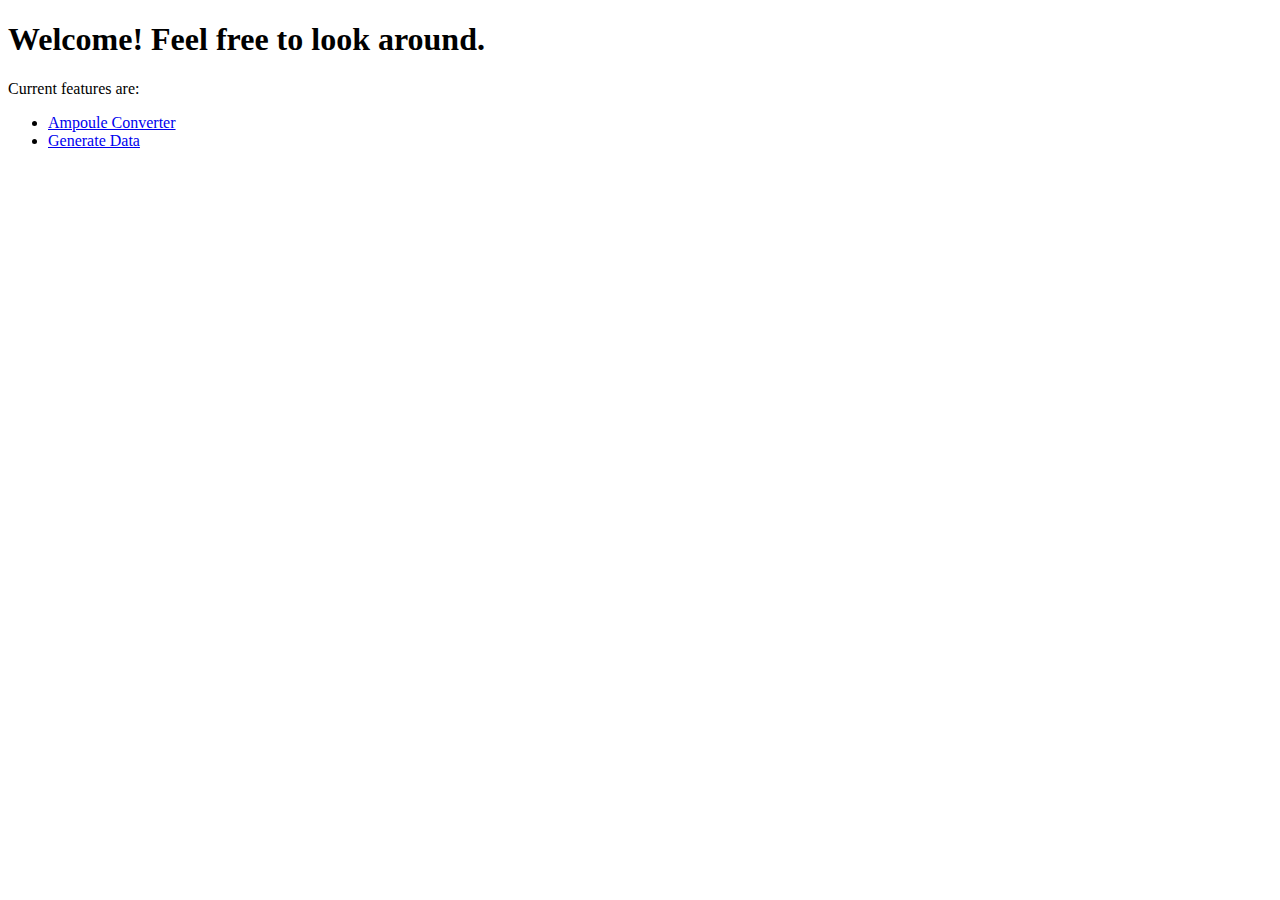
<file: index.html>
<!DOCTYPE html>
<html lang="en">
<head>
    <meta charset="UTF-8">
    <meta name="viewport" content="width=device-width, initial-scale=1.0">
    <title>Simple web services by Putu</title>
</head>
<body>
    <h1>Welcome! Feel free to look around.</h1>
    <p>Current features are:</p>
    <ul>
        <li><a href="Ampoule_Converter.html">Ampoule Converter</a></li>
        <li><a href="Generate_Data.html">Generate Data</a></li>
    </ul>
</body>
</html>
</file>
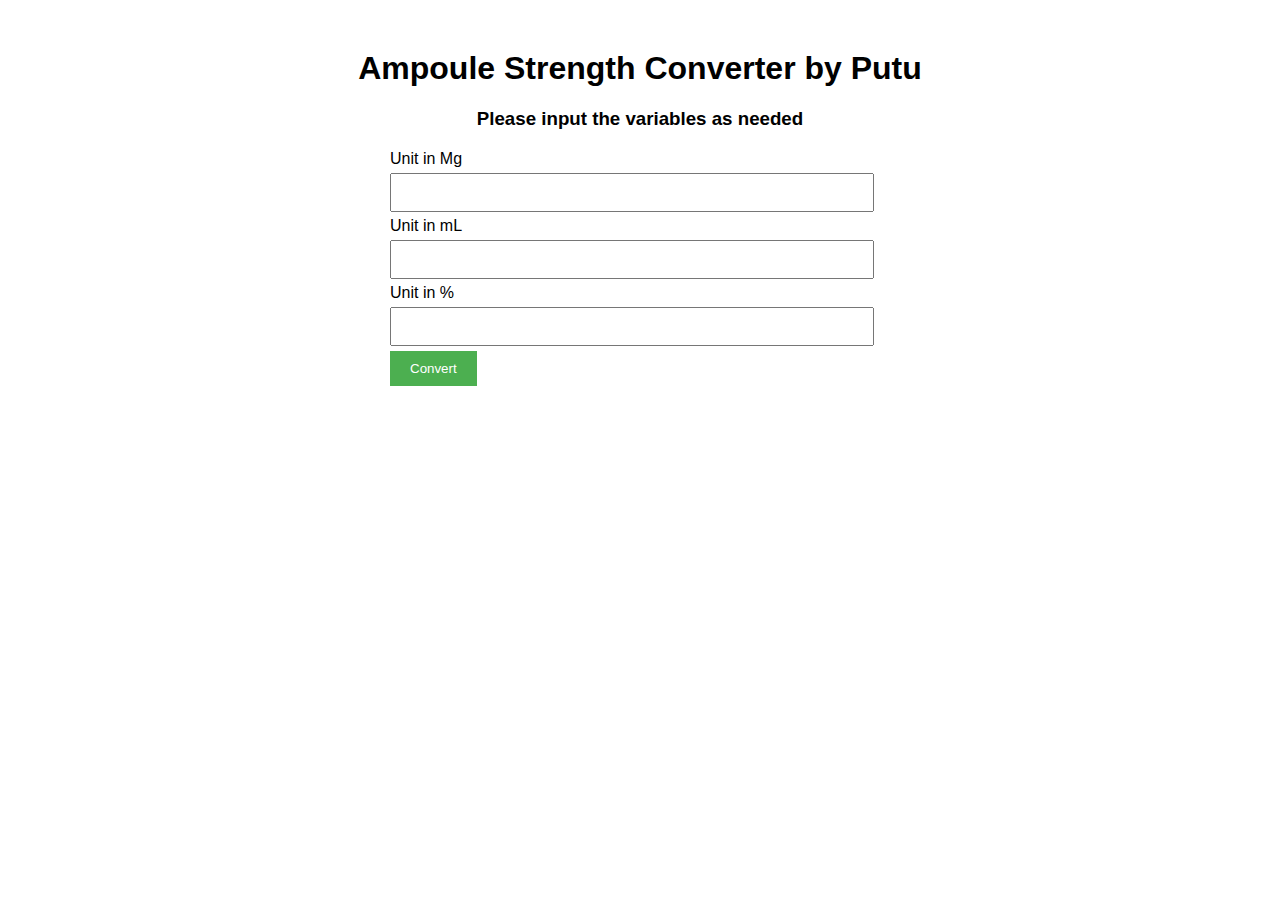
<file: Ampoule_Converter.html>
<!DOCTYPE html>
<html lang="en">
<head>
<meta charset="UTF-8">
<meta name="viewport" content="width=device-width, initial-scale=1.0">
<title>Ampoule Strength Converter by Putu</title>
<style>
    body {
        font-family: Arial, sans-serif;
        text-align: center;
    }
    h1 {
        margin-top: 50px;
    }
    form {
        margin: 20px auto;
        width: 80%;
        max-width: 500px;
        text-align: left;
    }
    input[type="text"] {
        width: calc(100% - 40px);
        padding: 10px;
        margin: 5px 0;
    }
    input[type="submit"] {
        background-color: #4CAF50;
        color: white;
        padding: 10px 20px;
        border: none;
        cursor: pointer;
    }
    input[type="submit"]:hover {
        background-color: #45a049;
    }
    .output {
        margin-top: 20px;
    }
    table {
        margin: 0 auto;
        border-collapse: collapse;
        width: 80%;
        max-width: 500px;
    }
    th, td {
        padding: 8px;
        text-align: left;
        border-bottom: 1px solid #ddd;
    }
</style>
</head>
<body>

<h1>Ampoule Strength Converter by Putu</h1>
<h3>Please input the variables as needed</h3>

<form id="converterForm">
    <label for="mgInput">Unit in Mg</label><br>
    <input type="text" id="mgInput" name="mgInput" pattern="[0-9]*" title="Enter a number" oninput="this.value=this.value.replace(/[^0-9]/g,'')"><br>

    <label for="mlInput">Unit in mL</label><br>
    <input type="text" id="mlInput" name="mlInput" pattern="[0-9]*" title="Enter a number" oninput="this.value=this.value.replace(/[^0-9]/g,'')"><br>

    <label for="percentageInput">Unit in %</label><br>
    <input type="text" id="percentageInput" name="percentageInput" pattern="[0-9]*" title="Enter a number" oninput="this.value=this.value.replace(/[^0-9]/g,'')"><br>

    <input type="submit" value="Convert">
</form>

<div class="output" id="output" style="display: none;">
    <div id="mlWarning"></div>
    <table id="outputTable">
        <tr>
            <th>Measure</th>
            <th>Value</th>
        </tr>
    </table>
</div>

<script>
    const form = document.getElementById('converterForm');
    const output = document.getElementById('output');

    form.addEventListener('submit', function(event) {
        event.preventDefault();

        const mgInput = parseInt(document.getElementById('mgInput').value);
        const mlInput = parseInt(document.getElementById('mlInput').value);
        const percentageInput = parseInt(document.getElementById('percentageInput').value);

        let outputTable = document.getElementById('outputTable');
        outputTable.innerHTML = ""; // Clear previous output

        if (isNaN(mgInput) || isNaN(mlInput) || isNaN(percentageInput)) {
            document.getElementById('mlWarning').textContent = "Please fill all three inputs.";
            output.style.display = "none"; // Hide output if inputs are not filled correctly
            return; // Stop execution if inputs are not filled correctly
        }

        let strengthInGrams = (mgInput / 1000).toFixed(2);
        let strengthInMg = mgInput.toFixed(1);
        let strengthInGramsBase = ((mgInput / 1000) / mlInput).toFixed(2);
        let strengthInMgBase = (mgInput / mlInput).toFixed(2);
        let moleculeVolume = mgInput.toFixed(1) + "mg / " + mlInput.toFixed(1) + "mL";
        let baseStrength = (strengthInMgBase / 10).toFixed(1) + "%";

        let rows = [
            {measure: "Strength in Grams", value: strengthInGrams + " g"},
            {measure: "Strength in Mg", value: strengthInMg + " mg"},
            {measure: "Strength in Grams (Base)", value: strengthInGramsBase + " g"},
            {measure: "Strength in Mg (Base)", value: strengthInMgBase + " mg"},
            {measure: "Molecule/Volume", value: moleculeVolume},
            {measure: "Strength in %", value: baseStrength}
        ];

        rows.forEach(row => {
            let tr = document.createElement('tr');
            let th = document.createElement('th');
            th.textContent = row.measure;
            let td = document.createElement('td');
            td.textContent = row.value;
            tr.appendChild(th);
            tr.appendChild(td);
            outputTable.appendChild(tr);
        });

        output.style.display = "block"; // Show output
    });
</script>

</body>
</html>
</file>
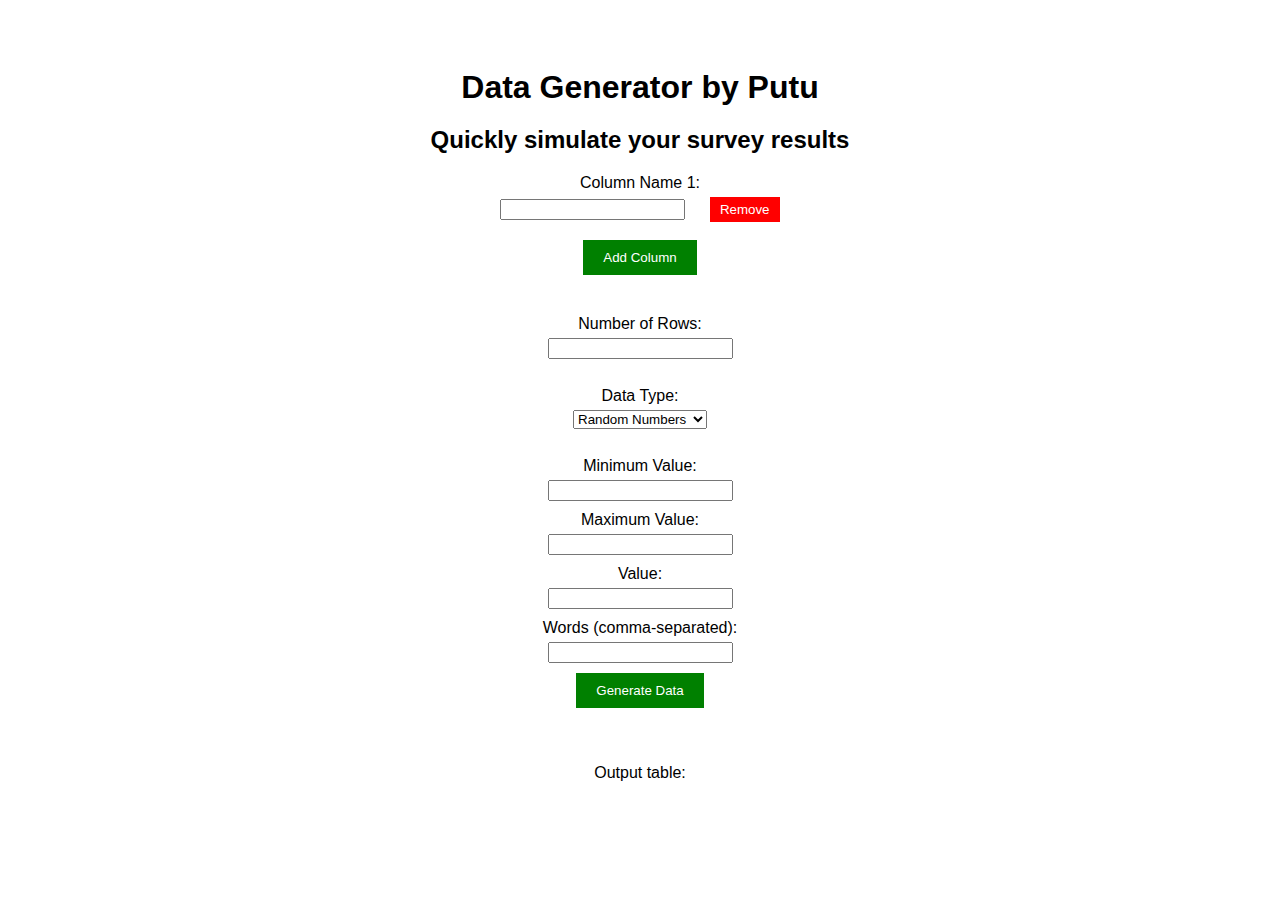
<file: Generate_Data.html>
<!DOCTYPE html>
<html lang="en">
<head>
    <meta charset="UTF-8">
    <meta name="viewport" content="width=device-width, initial-scale=1.0">
    <title>Data Generator by Putu</title>
    <link rel="stylesheet" href="https://youronlydimwit.github.io/styles/stylesGenerator.css">
</head>
<body>
    <div class="container">
        <div class="upperLeft">
            <h1>Data Generator by Putu</h1>
            <h2>Quickly simulate your survey results</h2>
            <div id="columnInputs">
                <div class="columnInput">
                    <label for="columnName1">Column Name 1:</label>
                    <input type="text" class="column" required>
                    <button type="button" class="removeColumn" onclick="removeColumn(this)">Remove</button>
                </div>
            </div>
            <button type="button" id="addColumnBtn" onclick="addColumn()">Add Column</button>
        </div>
        
        <div class="lowerLeft">
            <label for="numRows">Number of Rows:</label>
            <input type="number" id="numRows" min="1" required><br><br>
    
            <label for="dataType">Data Type:</label>
            <select id="dataType" required>
                <option value="randomNumbers">Random Numbers</option>
                <option value="numbersInRange">Numbers in Range</option>
                <option value="singleNumber">Single Number</option>
                <option value="singleWord">Single Word</option>
                <option value="words">Words</option>
            </select><br><br>
    
            <div id="rangeInput" class="hidden">
                <label for="minValue">Minimum Value:</label>
                <input type="number" id="minValue">
                <label for="maxValue">Maximum Value:</label>
                <input type="number" id="maxValue">
            </div>
    
            <div id="singleInput" class="hidden">
                <label for="singleValue">Value:</label>
                <input type="text" id="singleValue">
            </div>
    
            <div id="wordsInput" class="hidden">
                <label for="wordsValue">Words (comma-separated):</label>
                <input type="text" id="wordsValue">
            </div>
    
            <button type="button" onclick="generateData()">Generate Data</button>
        </div>

        <div class="output">
            <p>Output table:</p>
            <div id="generatedData"></div>
        </div>
    </div>

    <script src="https://youronlydimwit.github.io/scripts/dataGenerator.js"></script>
</body>
</html>
</file>
